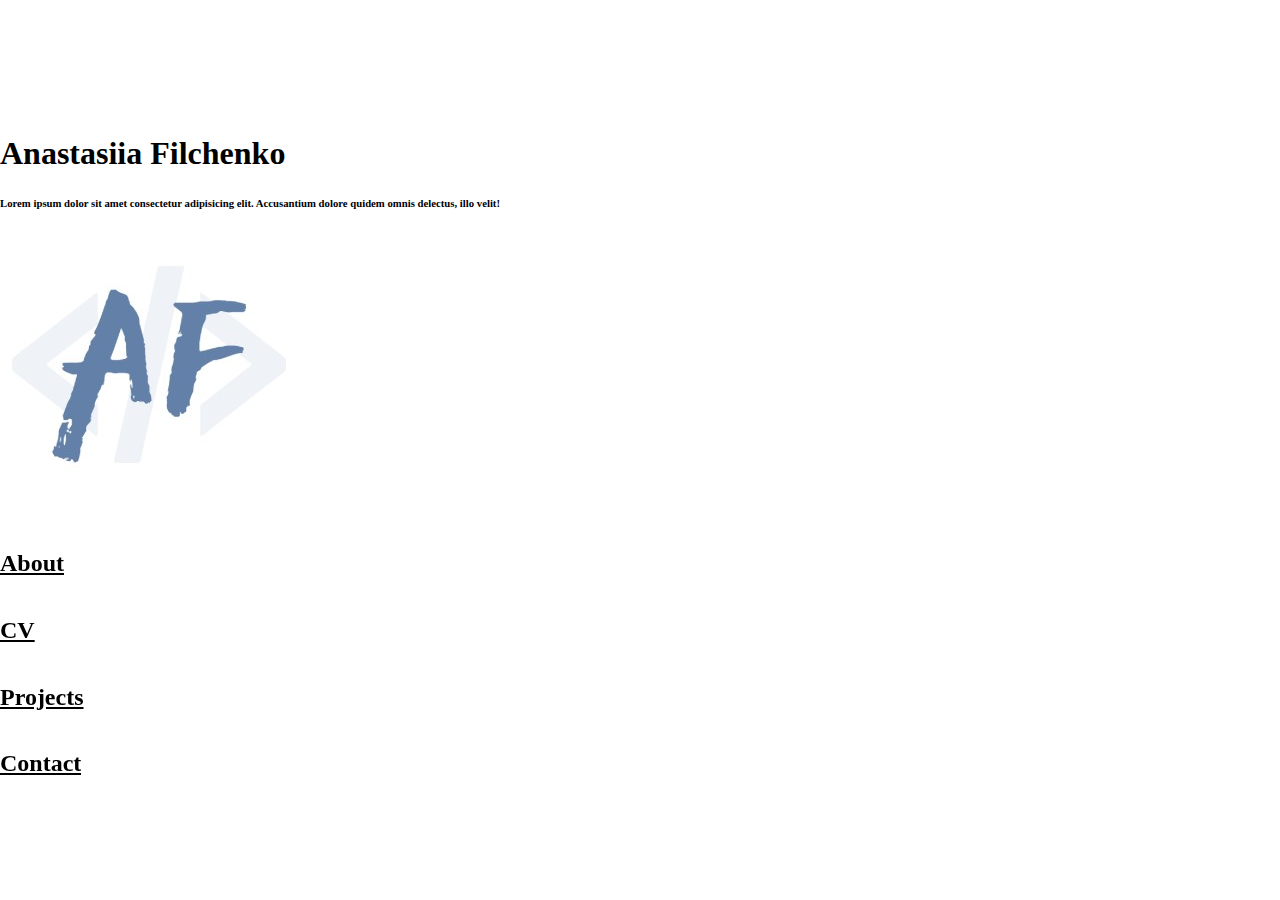
<file: index.html>
<!DOCTYPE html>
<html lang="en">
  <head>
    <meta charset="UTF-8" />
    <meta name="viewport" content="width=device-width, initial-scale=1.0" />
    <title>AF</title>
    <link
      rel="stylesheet"
      href="https://stackpath.bootstrapcdn.com/bootstrap/4.5.0/css/bootstrap.min.css"
      integrity="sha384-9aIt2nRpC12Uk9gS9baDl411NQApFmC26EwAOH8WgZl5MYYxFfc+NcPb1dKGj7Sk"
      crossorigin="anonymous"
    />
    <link
      rel="stylesheet"
      href="https://use.fontawesome.com/releases/v5.13.1/css/all.css"
      integrity="sha384-xxzQGERXS00kBmZW/6qxqJPyxW3UR0BPsL4c8ILaIWXva5kFi7TxkIIaMiKtqV1Q"
      crossorigin="anonymous"
    />
    <link rel="stylesheet" href="style.css" />
  </head>
  <body>
    <div class="container">
      <div class="title-container text-center">
        <h1>Anastasiia Filchenko</h1>
        <h6>
          Lorem ipsum dolor sit amet consectetur adipisicing elit. Accusantium dolore quidem omnis
          delectus, illo velit!
        </h6>
        <br />
        <img src="img/icon-big.jpg" alt="" />
      </div>
      <div class="row landing">
        <div class="col-md-3 col-sm-12">
          <div class="text-center">
            <a class="hvr-underline-from-left" href="about.html"> <h2>About</h2></a>
          </div>
        </div>
        <div class="col-md-3 col-sm-12">
          <div class="text-center">
            <a class="hvr-underline-from-left" href="cv.html"> <h2>CV</h2></a>
          </div>
        </div>
        <div class="col-md-3 col-sm-12">
          <div class="text-center">
            <a class="hvr-underline-from-left" href="projects.html"> <h2>Projects</h2></a>
          </div>
        </div>
        <div class="col-md-3 col-sm-12">
          <div class="text-center">
            <a class="hvr-underline-from-left" href="contact.html"> <h2>Contact</h2></a>
          </div>
        </div>
      </div>
      <div class="text-center contact-icons">
        <a href="#"><i class="fab fa-github"></i></a>
        <a href="#"><i class="fab fa-linkedin"></i></a>
        <a href="#"><i class="fab fa-facebook-square"></i></a>
        <a href="#"><i class="fab fa-twitter-square"></i></a>
      </div>
    </div>
    <script
      src="https://code.jquery.com/jquery-3.5.1.slim.min.js"
      integrity="sha384-DfXdz2htPH0lsSSs5nCTpuj/zy4C+OGpamoFVy38MVBnE+IbbVYUew+OrCXaRkfj"
      crossorigin="anonymous"
    ></script>
    <script
      src="https://cdn.jsdelivr.net/npm/popper.js@1.16.0/dist/umd/popper.min.js"
      integrity="sha384-Q6E9RHvbIyZFJoft+2mJbHaEWldlvI9IOYy5n3zV9zzTtmI3UksdQRVvoxMfooAo"
      crossorigin="anonymous"
    ></script>
    <script
      src="https://stackpath.bootstrapcdn.com/bootstrap/4.5.0/js/bootstrap.min.js"
      integrity="sha384-OgVRvuATP1z7JjHLkuOU7Xw704+h835Lr+6QL9UvYjZE3Ipu6Tp75j7Bh/kR0JKI"
      crossorigin="anonymous"
    ></script>
  </body>
</html>
</file>
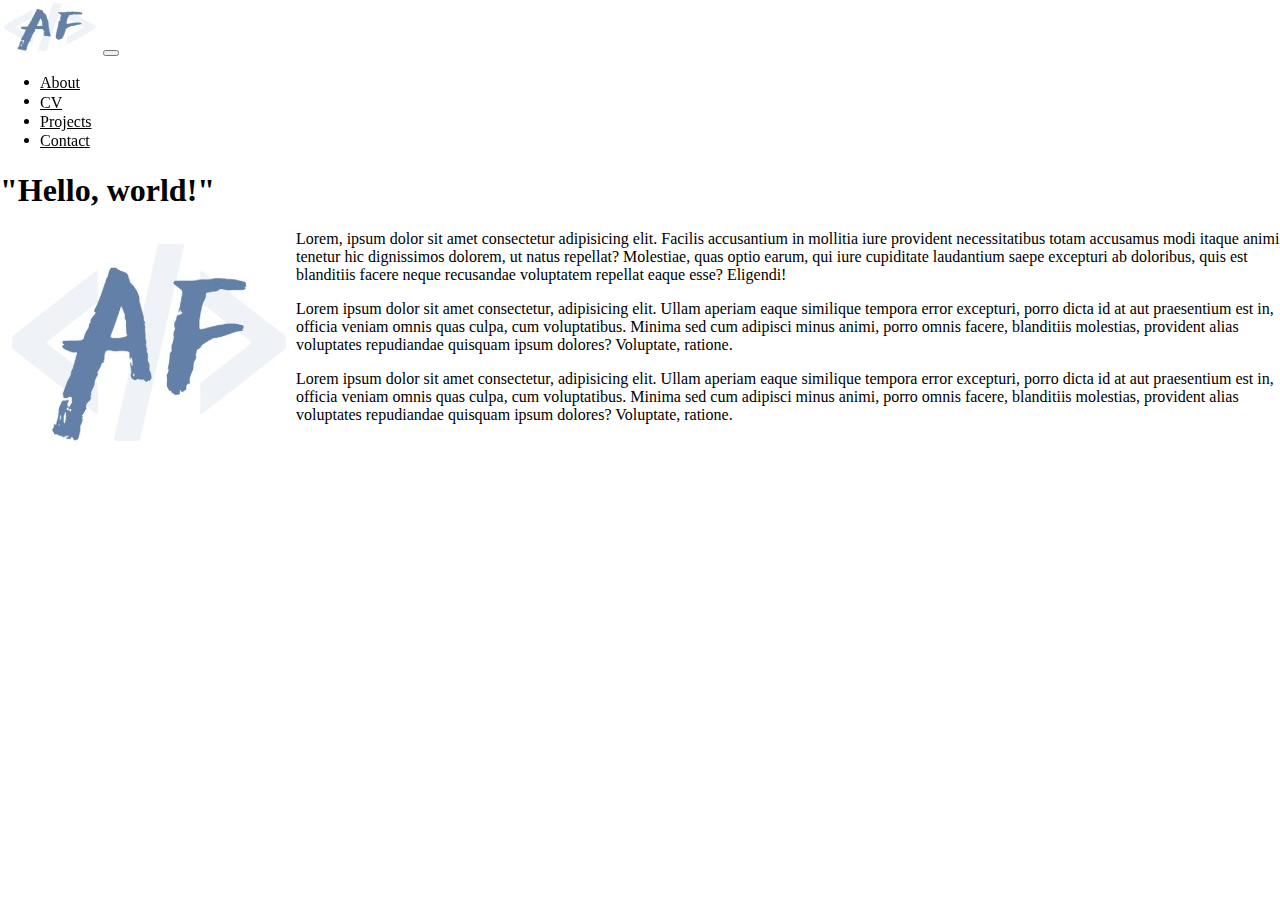
<file: about.html>
<!DOCTYPE html>
<html lang="en">
  <head>
    <meta charset="UTF-8" />
    <meta name="viewport" content="width=device-width, initial-scale=1.0" />
    <title>AF</title>
    <link
      rel="stylesheet"
      href="https://stackpath.bootstrapcdn.com/bootstrap/4.5.0/css/bootstrap.min.css"
      integrity="sha384-9aIt2nRpC12Uk9gS9baDl411NQApFmC26EwAOH8WgZl5MYYxFfc+NcPb1dKGj7Sk"
      crossorigin="anonymous"
    />
    <link rel="stylesheet" href="style.css" />
  </head>
  <body>
    <div class="container">
      <nav class="navbar navbar-expand-sm navbar-light bg-white">
        <div class="container">
          <a class="navbar-brand" href="index.html"><img src="img/icon.jpg" alt="" /></a>
          <button
            class="navbar-toggler"
            type="button"
            data-toggle="collapse"
            data-target="#navbarSupportedContent"
            aria-controls="navbarSupportedContent"
            aria-expanded="false"
            aria-label="Toggle navigation"
          >
            <span class="navbar-toggler-icon"></span>
          </button>
        </div>

        <div class="collapse navbar-collapse" id="navbarSupportedContent">
          <ul class="navbar-nav ml-auto">
            <li class="nav-item">
              <a class="nav-link hvr-underline-from-left active" href="about.html">About</a>
            </li>
            <li class="nav-item">
              <a class="nav-link hvr-underline-from-left" href="cv.html">CV</a>
            </li>
            <li class="nav-item">
              <a class="nav-link hvr-underline-from-left" href="projects.html">Projects</a>
            </li>
            <li class="nav-item">
              <a class="nav-link hvr-underline-from-left" href="contact.html">Contact</a>
            </li>
          </ul>
        </div>
      </nav>
      <h1>"Hello, world!"</h1>
      <img class="text-wrap" src="img/icon-big.jpg" alt="" />
      <p>
        Lorem, ipsum dolor sit amet consectetur adipisicing elit. Facilis accusantium in mollitia
        iure provident necessitatibus totam accusamus modi itaque animi tenetur hic dignissimos
        dolorem, ut natus repellat? Molestiae, quas optio earum, qui iure cupiditate laudantium
        saepe excepturi ab doloribus, quis est blanditiis facere neque recusandae voluptatem
        repellat eaque esse? Eligendi!
      </p>
      <p>
        Lorem ipsum dolor sit amet consectetur, adipisicing elit. Ullam aperiam eaque similique
        tempora error excepturi, porro dicta id at aut praesentium est in, officia veniam omnis quas
        culpa, cum voluptatibus. Minima sed cum adipisci minus animi, porro omnis facere, blanditiis
        molestias, provident alias voluptates repudiandae quisquam ipsum dolores? Voluptate,
        ratione.
      </p>
      <p>
        Lorem ipsum dolor sit amet consectetur, adipisicing elit. Ullam aperiam eaque similique
        tempora error excepturi, porro dicta id at aut praesentium est in, officia veniam omnis quas
        culpa, cum voluptatibus. Minima sed cum adipisci minus animi, porro omnis facere, blanditiis
        molestias, provident alias voluptates repudiandae quisquam ipsum dolores? Voluptate,
        ratione.
      </p>
    </div>
    <script
      src="https://code.jquery.com/jquery-3.5.1.slim.min.js"
      integrity="sha384-DfXdz2htPH0lsSSs5nCTpuj/zy4C+OGpamoFVy38MVBnE+IbbVYUew+OrCXaRkfj"
      crossorigin="anonymous"
    ></script>
    <script
      src="https://cdn.jsdelivr.net/npm/popper.js@1.16.0/dist/umd/popper.min.js"
      integrity="sha384-Q6E9RHvbIyZFJoft+2mJbHaEWldlvI9IOYy5n3zV9zzTtmI3UksdQRVvoxMfooAo"
      crossorigin="anonymous"
    ></script>
    <script
      src="https://stackpath.bootstrapcdn.com/bootstrap/4.5.0/js/bootstrap.min.js"
      integrity="sha384-OgVRvuATP1z7JjHLkuOU7Xw704+h835Lr+6QL9UvYjZE3Ipu6Tp75j7Bh/kR0JKI"
      crossorigin="anonymous"
    ></script>
  </body>
</html>
</file>
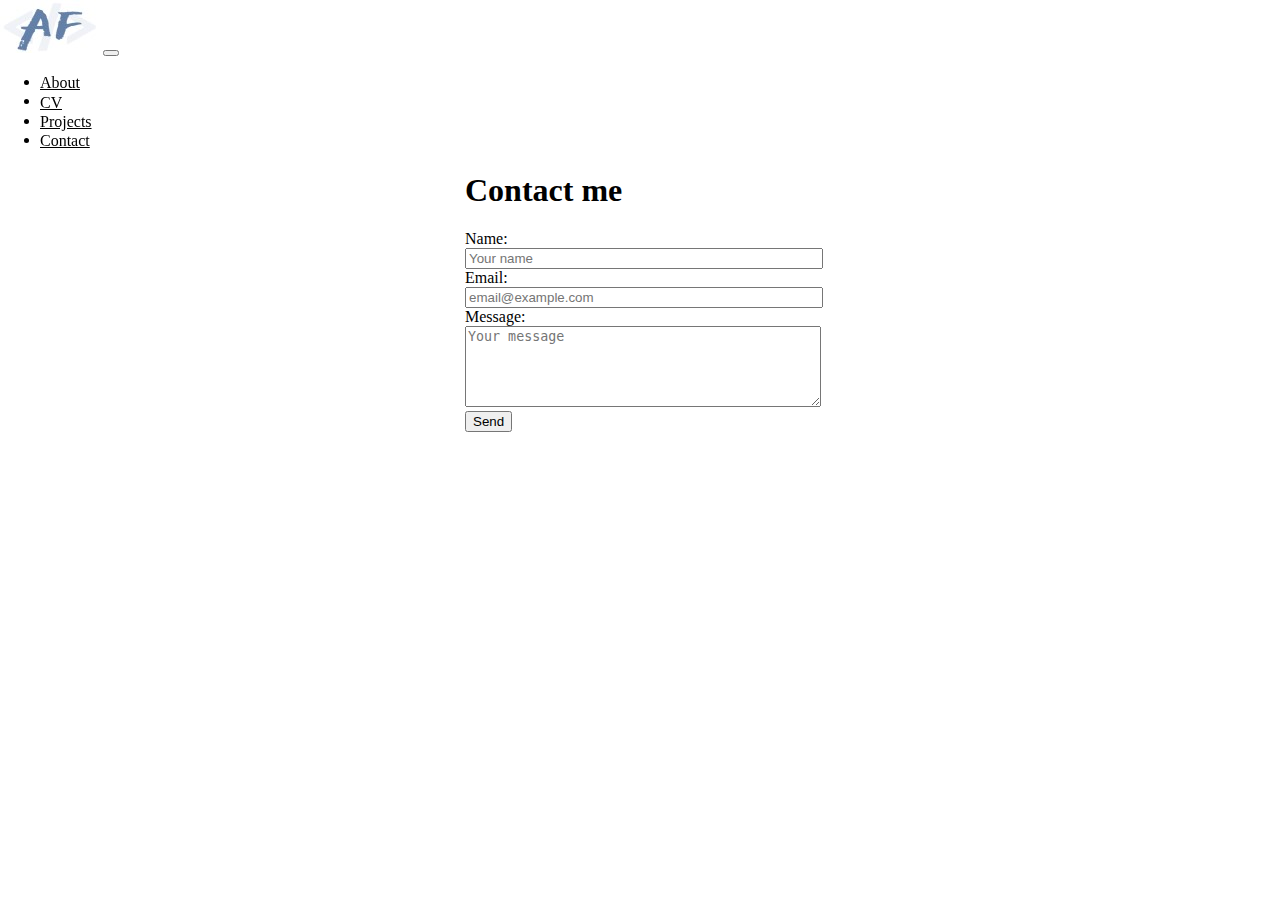
<file: contact.html>
<!DOCTYPE html>
<html lang="en">
  <head>
    <meta charset="UTF-8" />
    <meta name="viewport" content="width=device-width, initial-scale=1.0" />
    <title>AF</title>
    <link
      rel="stylesheet"
      href="https://stackpath.bootstrapcdn.com/bootstrap/4.5.0/css/bootstrap.min.css"
      integrity="sha384-9aIt2nRpC12Uk9gS9baDl411NQApFmC26EwAOH8WgZl5MYYxFfc+NcPb1dKGj7Sk"
      crossorigin="anonymous"
    />
    <link
      rel="stylesheet"
      href="https://use.fontawesome.com/releases/v5.13.1/css/all.css"
      integrity="sha384-xxzQGERXS00kBmZW/6qxqJPyxW3UR0BPsL4c8ILaIWXva5kFi7TxkIIaMiKtqV1Q"
      crossorigin="anonymous"
    />
    <link rel="stylesheet" href="style.css" />
  </head>
  <body>
    <div class="container">
      <nav class="navbar navbar-expand-sm navbar-light bg-wight">
        <div class="container">
          <a class="navbar-brand" href="index.html"><img src="img/icon.jpg" alt="" /></a>
          <button
            class="navbar-toggler"
            type="button"
            data-toggle="collapse"
            data-target="#navbarSupportedContent"
            aria-controls="navbarSupportedContent"
            aria-expanded="false"
            aria-label="Toggle navigation"
          >
            <span class="navbar-toggler-icon"></span>
          </button>
        </div>

        <div class="collapse navbar-collapse" id="navbarSupportedContent">
          <ul class="navbar-nav ml-auto">
            <li class="nav-item">
              <a class="nav-link hvr-underline-from-left" href="about.html">About</a>
            </li>
            <li class="nav-item">
              <a class="nav-link hvr-underline-from-left" href="cv.html">CV</a>
            </li>
            <li class="nav-item">
              <a class="nav-link hvr-underline-from-left" href="projects.html">Projects</a>
            </li>
            <li class="nav-item">
              <a class="nav-link hvr-underline-from-left active" href="contact.html">Contact</a>
            </li>
          </ul>
        </div>
      </nav>

      <div class="container form-size">
        <h1>Contact me</h1>
        <form class="" action="https://formspree.io/moqknzwo" method="POST">
          <div class="form-group">
            <label>Name:</label>
            <input class="form-control form-size" type="text" name="name" placeholder="Your name" />
          </div>
          <div class="form-group">
            <label>Email:</label>
            <input
              class="form-control form-size"
              type="text"
              name="_replyto"
              placeholder="email@example.com"
            />
          </div>
          <div class="form-group">
            <label>
              Message:
            </label>
            <textarea
              class="form-control form-size"
              name="message"
              rows="5"
              placeholder="Your message"
            ></textarea>
          </div>
          <button class="btn btn-primary" type="submit">Send</button>
        </form>
        <br />
        <br />
        <br />
        <div class="text-center">
          <a href="#"><i class="fab fa-github"></i></a>
          <a href="#"><i class="fab fa-linkedin"></i></a>
          <a href="#"><i class="fab fa-facebook-square"></i></a>
          <a href="#"><i class="fab fa-twitter-square"></i></a>
        </div>
      </div>
    </div>
    <script
      src="https://code.jquery.com/jquery-3.5.1.slim.min.js"
      integrity="sha384-DfXdz2htPH0lsSSs5nCTpuj/zy4C+OGpamoFVy38MVBnE+IbbVYUew+OrCXaRkfj"
      crossorigin="anonymous"
    ></script>
    <script
      src="https://cdn.jsdelivr.net/npm/popper.js@1.16.0/dist/umd/popper.min.js"
      integrity="sha384-Q6E9RHvbIyZFJoft+2mJbHaEWldlvI9IOYy5n3zV9zzTtmI3UksdQRVvoxMfooAo"
      crossorigin="anonymous"
    ></script>
    <script
      src="https://stackpath.bootstrapcdn.com/bootstrap/4.5.0/js/bootstrap.min.js"
      integrity="sha384-OgVRvuATP1z7JjHLkuOU7Xw704+h835Lr+6QL9UvYjZE3Ipu6Tp75j7Bh/kR0JKI"
      crossorigin="anonymous"
    ></script>
  </body>
</html>
</file>
<file: style.css>
body {
  margin: 0 auto;
}
.title-container {
  margin-top: 15vh;
}

.landing {
  margin-top: 6vh;
}

.contact-icons {
  margin: 6vh;
  line-height: 4rem;
}

.text-wrap {
  float: left;
}

i {
  color: grey;
  font-size: 2rem;
  width: 3rem;
  height: 3rem;
  font-weight: 400;
}

i:hover {
  color: black;
  font-size: 2.5rem;
}

a {
  color: black;
}

li a:hover {
  color: purple;
}

a:hover {
  color: black;
  text-decoration: none;
}

.form-size {
  width: 350px;
  margin: 0 auto;
}

.it-skills {
  width: 400px;
  height: 300px;
}

/* Underline From Left 
https://github.com/IanLunn/Hover
*/
.hvr-underline-from-left {
  display: inline-block;
  vertical-align: middle;
  -webkit-transform: perspective(1px) translateZ(0);
  transform: perspective(1px) translateZ(0);
  box-shadow: 0 0 1px rgba(0, 0, 0, 0);
  position: relative;
  overflow: hidden;
}
.hvr-underline-from-left:before {
  content: '';
  position: absolute;
  z-index: -1;
  left: 0;
  right: 100%;
  bottom: 0;
  background: purple;
  height: 4px;
  -webkit-transition-property: right;
  transition-property: right;
  -webkit-transition-duration: 0.3s;
  transition-duration: 0.3s;
  -webkit-transition-timing-function: ease-out;
  transition-timing-function: ease-out;
}
.hvr-underline-from-left:hover:before,
.hvr-underline-from-left:focus:before,
.hvr-underline-from-left:active:before {
  right: 0;
}

/* Back Pulse */
@-webkit-keyframes hvr-back-pulse {
  50% {
    background-color: rgba(32, 152, 209, 0.75);
  }
}
@keyframes hvr-back-pulse {
  50% {
    background-color: rgba(32, 152, 209, 0.75);
  }
}
.hvr-back-pulse {
  display: inline-block;
  vertical-align: middle;
  -webkit-transform: perspective(1px) translateZ(0);
  transform: perspective(1px) translateZ(0);
  box-shadow: 0 0 1px rgba(0, 0, 0, 0);
  overflow: hidden;
  -webkit-transition-duration: 0.5s;
  transition-duration: 0.5s;
  -webkit-transition-property: color, background-color;
  transition-property: color, background-color;
}
.hvr-back-pulse:hover,
.hvr-back-pulse:focus,
.hvr-back-pulse:active {
  -webkit-animation-name: hvr-back-pulse;
  animation-name: hvr-back-pulse;
  -webkit-animation-duration: 1s;
  animation-duration: 1s;
  -webkit-animation-delay: 0.5s;
  animation-delay: 0.5s;
  -webkit-animation-timing-function: linear;
  animation-timing-function: linear;
  -webkit-animation-iteration-count: infinite;
  animation-iteration-count: infinite;
  background-color: #2098d1;
  background-color: #2098d1;
  color: white;
}
</file>
